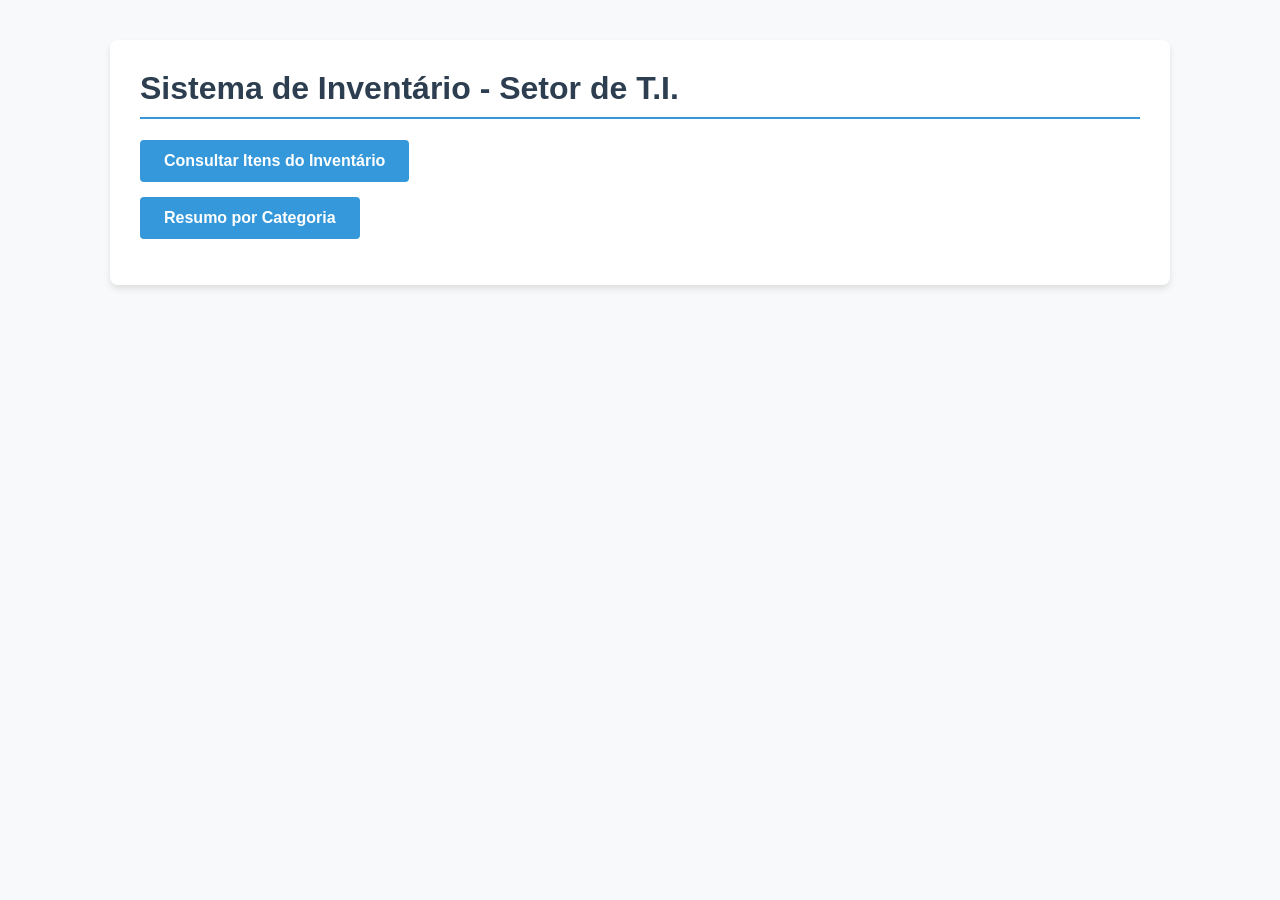
<file: templates/index.html>
<!DOCTYPE html>
<html lang="pt-BR">
<head>
    <meta charset="UTF-8">
    <title>Inventário de TI</title>
    <style>
        body {
            font-family: 'Segoe UI', Arial, sans-serif;
            margin: 40px;
            background-color: #f8f9fa;
        }
        .container {
            max-width: 1000px;
            margin: 0 auto;
            background: white;
            padding: 30px;
            border-radius: 8px;
            box-shadow: 0 4px 6px rgba(0,0,0,0.1);
        }
        h1 {
            color: #2c3e50;
            border-bottom: 2px solid #3498db;
            padding-bottom: 10px;
            margin-top: 0;
        }
        .menu ul {
            list-style: none;
            padding: 0;
        }
        .menu li {
            margin: 15px 0;
        }
        .menu a {
            display: inline-block;
            padding: 12px 24px;
            background-color: #3498db;
            color: white;
            text-decoration: none;
            border-radius: 4px;
            font-weight: bold;
            transition: background 0.2s;
        }
        .menu a:hover {
            background-color: #2980b9;
        }
        table {
            width: 100%;
            border-collapse: collapse;
            margin-top: 20px;
        }
        th {
            background-color: #2c3e50;
            color: white;
            padding: 12px;
            text-align: left;
        }
        td {
            padding: 12px;
            border-bottom: 1px solid #ddd;
            color: #333;
        }
        tr:nth-child(even) {
            background-color: #f2f2f2;
        }
        tr:hover {
            background-color: #e8f4f8;
        }
        .voltar a {
            text-decoration: none;
            color: #3498db;
            font-weight: bold;
        }
        .voltar a:hover {
            text-decoration: underline;
        }
        /* Estilização para os formulários de Criar e Editar */
        form label {
            display: block;
            margin-top: 15px;
            margin-bottom: 5px;
            color: #2c3e50;
        }
        form input[type="text"], 
        form input[type="number"], 
        form input[type="email"], 
        form select {
            width: 100%;
            padding: 10px;
            border: 1px solid #ddd;
            border-radius: 4px;
            box-sizing: border-box;
            font-size: 14px;
        }
        form input:disabled {
            background-color: #eee;
            color: #777;
            cursor: not-allowed;
        }
        form button {
            margin-top: 20px;
            color: white;
            padding: 12px 24px;
            border: none;
            border-radius: 4px;
            font-weight: bold;
            cursor: pointer;
            font-size: 16px;
            transition: background 0.2s;
        }
    </style>
</head>
<body>
    <div class="container">
        <h1>Sistema de Inventário - Setor de T.I.</h1>
        <div class="menu">
            <ul>
                <li><a href="/itens">Consultar Itens do Inventário</a></li>
                <li><a href="/categorias">Resumo por Categoria</a></li>
            </ul>
        </div>
    </div>
</body>
</html>
</file>
